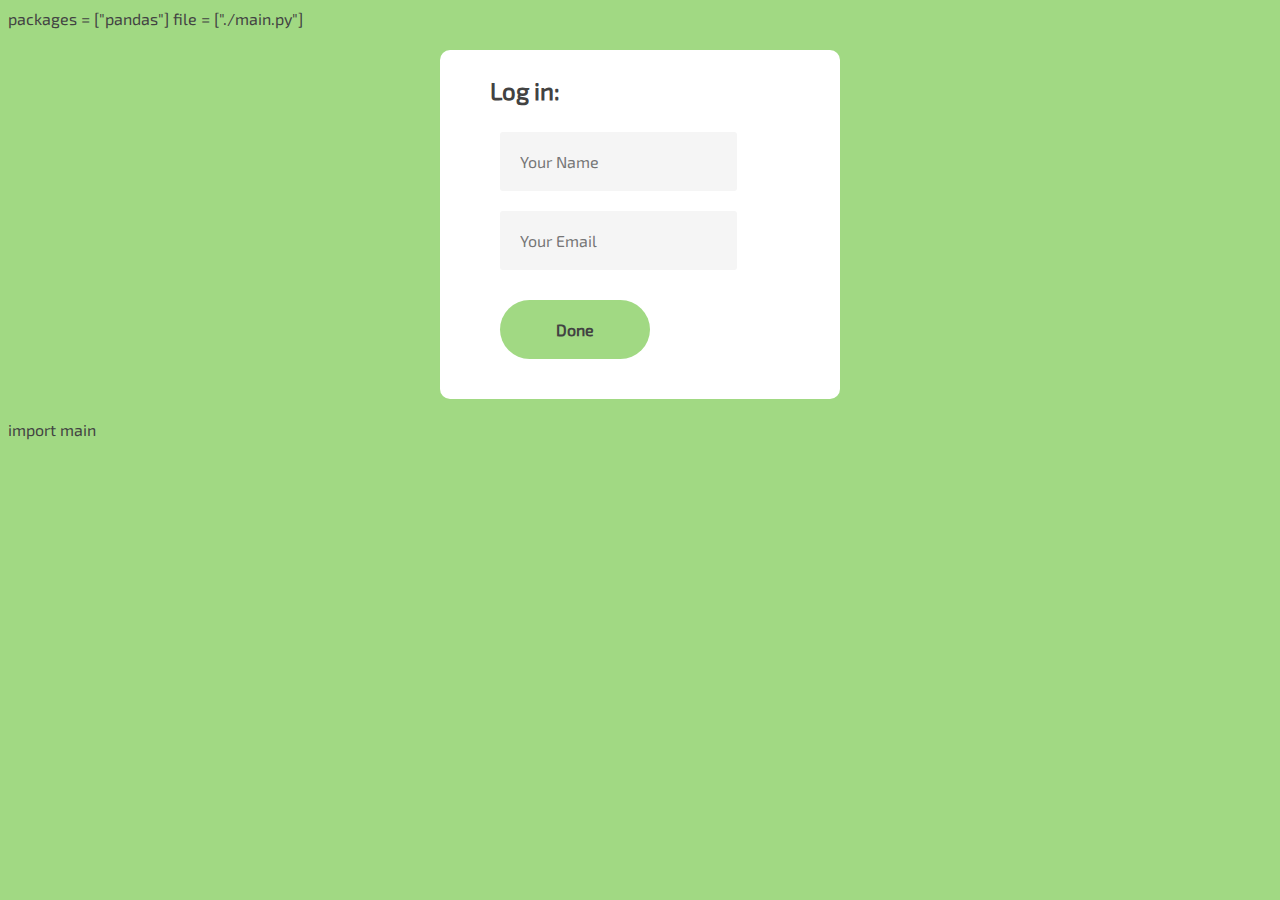
<file: index.html>
<!DOCTYPE html>
<html lang="en">

    <head>
        <title>Email Login</title>
        <link rel="stylesheet" href="styles.css"></link>

        <link rel="stylesheet" href="https://pyscript.net/releases/2023.11.1/core.css" />
        <script type="module" src="https://pyscript.net/releases/2023.11.1/core.js"></script>

        <py-config>
            packages = ["pandas"]
            file = ["./main.py"]
        </py-config>
    </head>

    <body>
        <div class="container">
            <form onsubmit="">
                <h2>Log in:</h2>
                
                <input type="text" id="name" placeholder="Your Name" required>
                <input type="email" id="email" placeholder="Your Email" required>

                <button type="submit" py-click="update_dataset">Done</button>
            </form>
        </div>

        <py-script>
            import main
        </py-script>
        
    </body>

</html>
</file>
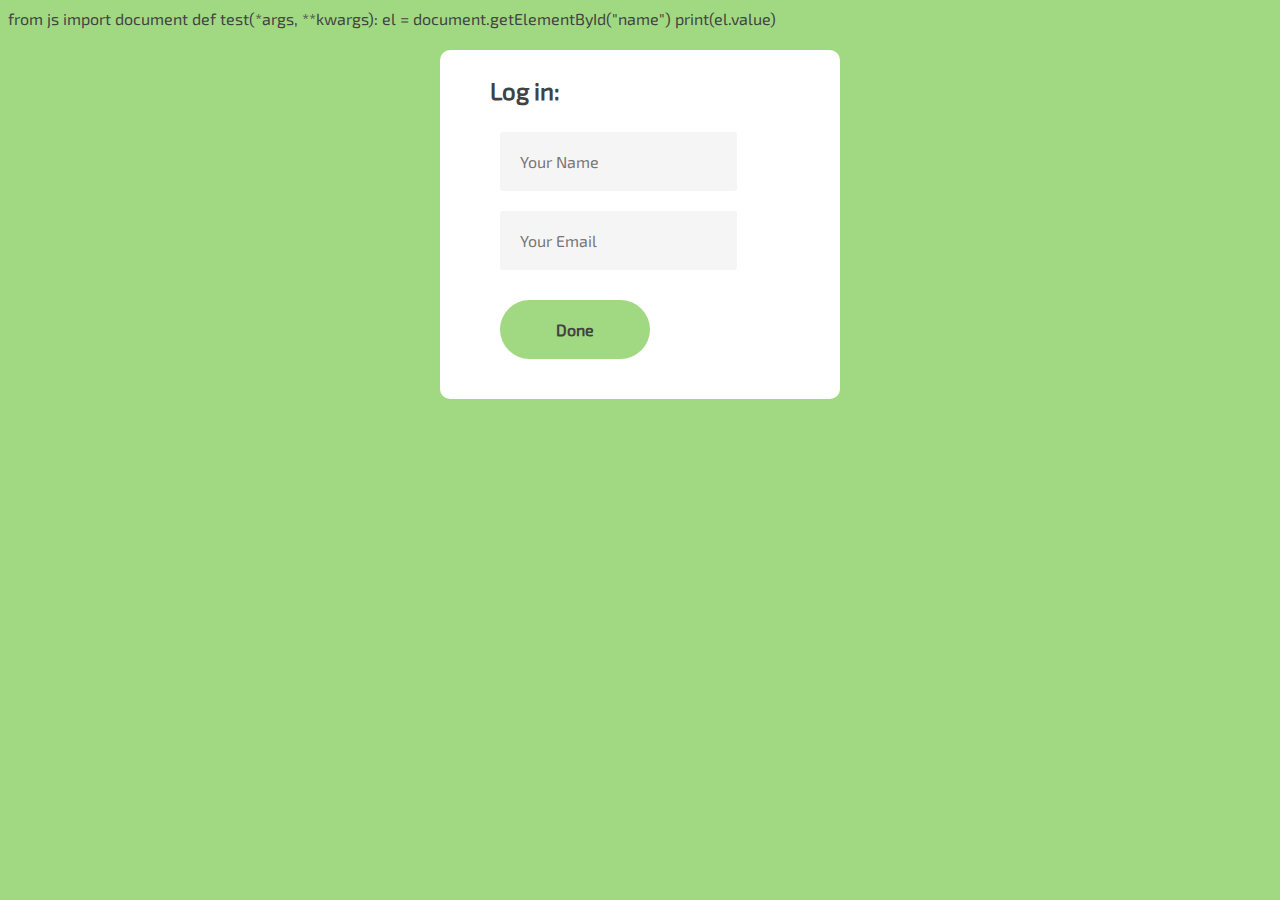
<file: main.html>
<!DOCTYPE html>
<html lang="en">

    <head>
        <title>Email Login</title>
        <link rel="stylesheet" href="styles.css"></link>

        <link rel="stylesheet" href="https://pyscript.net/releases/2023.11.1/core.css" />
        <script type="module" src="https://pyscript.net/releases/2023.11.1/core.js"></script>

        <py-script>
            from js import document
            def test(*args, **kwargs):
                el = document.getElementById("name")
                print(el.value)
        </py-script>
    </head>

    <body>
        <div class="container">
            <form onsubmit="return false">
                <h2>Log in:</h2>
                
                <input type="text" id="name" placeholder="Your Name">
                <input type="email" id="email" placeholder="Your Email">

                <button type="submit" py-click="test">Done</button>
            </form>
        </div>
    </body>

</html>
</file>
<file: styles.css>
@font-face {
    font-family: "Exo2";
    src: url("./Assets/Fonty/exo2.ttf")
}

body {background-color: rgb(161, 217, 131); font-family: "Exo2"; color: rgb(66, 66, 66); line-height: 22px;}

.info {color: rgb(66, 66, 66); font-size: 20px;font-weight: 400;}
h1.head {color: rgb(66, 66, 66); font-size: 40px;font-weight: 800; line-height: 28px;}
h2.head {color: rgb(66, 66, 66); font-size: 27px; font-weight: 500;}

hr {
    width: 330px;
    margin-left: 10px;
    margin-top: 25px;
    margin-bottom: 25px;
    background-color: rgb(66, 66, 66);
    border-width: 0px;
    height: 4px;
}

div.container {
    display: flex;
    justify-content: space-evenly;
    flex-wrap: wrap;
}

div.container > div {
    padding: 10px;
    width: fit-content;
}

form {
    margin: 20px;
    background-color: white;
    padding-left: 50px;
    padding-right: 50px;
    padding-top: 10px;
    padding-bottom: 30px;
    max-width: 300px;
    border-radius: 10px;
}

form > input {
    background-color: #f5f5f5;
    border-radius: 3px;
    border: none;
    outline: none;
    padding: 20px;
    font-family: "Exo2";
    font-size: 16px;
    margin: 10px;
}

form > button {
    background-color: rgb(161, 217, 131);
    border-radius: 100px;
    border: none;
    outline: none;
    padding: 20px;
    font-family: "Exo2";
    font-size: 16px;
    margin: 10px;
    width: 150px;
    font-family: "Exo2";
    color: rgb(66, 66, 66);
    font-weight: 800;
    margin-top: 20px;
}
</file>
